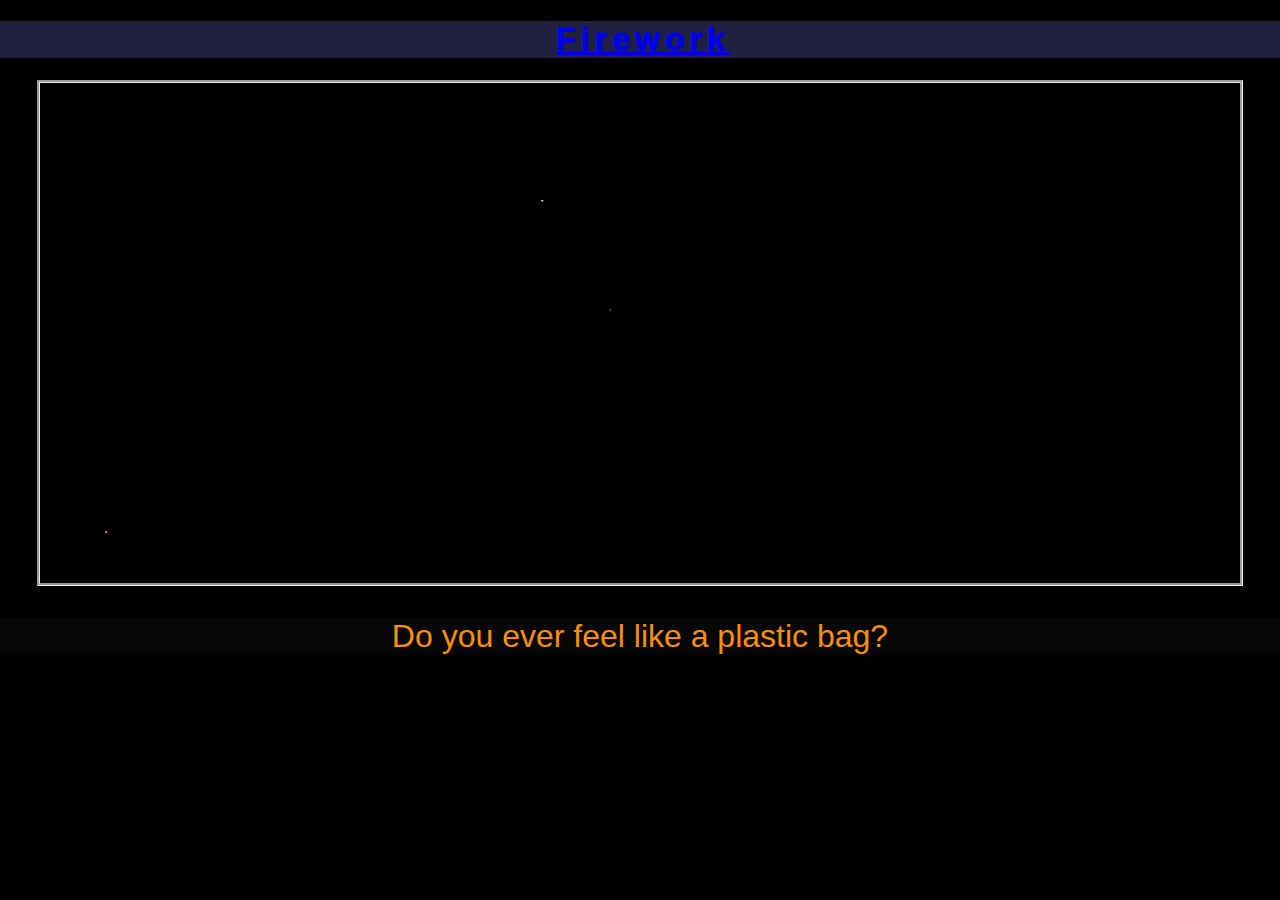
<file: 11r-sketch-gallery-page/_blank-template/index.html>
<!DOCTYPE html>
<html lang="en">

<head>
  <meta charset="utf-8" />
  <meta name="viewport" content="width=device-width, initial-scale=1.0">

  <title>CCLab Project</title>

  <link rel="stylesheet" type="text/css" href="style.css">

  <script src="libraries/p5.min.js"></script>
  <!-- Uncomment the line below if you use audio. -->
  <!-- <script src="libraries/p5.sound.min.js"></script> -->
</head>

<body>

  <h1><a href="https://editor.p5js.org/jd5316/sketches/UA16vNYgv">Firework</a></h1>

  <!-- the following div will contain the p5 canvas. -->
  <div id="canvasContainer"></div>

  <p>Do you ever feel like a plastic bag?</p>

  <!-- the script tag below should always be at the bottom, right before the closing body tag -->
  <script src="sketch.js"></script>
</body>

</html>
</file>
<file: 11r-sketch-gallery-page/_blank-template/style.css>
html ,body {
  margin: 0;
  padding: 0;
  background-color: rgba(0, 0, 0)
}




canvas {
  display: flex;
  border-style: groove ;
  border: width 2px;
}
#canvasContainer{
  position: inherit;
  display: flex;
  justify-content: center;
}
h1{
  display: flex;
  justify-content: center;
  color: red;
  /* font-family: 'Arial'; */
  font-family: Impact, Haettenschweiler, 'Arial Narrow Bold', sans-serif;
  font-weight: 1000;
  background-size: cover;
  /* text-shadow: 0 0 5px #FF0000, 0 0 5px #fc07a2;  */
  /* border: medium solid rgba(245, 238, 238, 0.906); */

  background-color: rgb(32, 32, 65);
  letter-spacing:5px;
  text-indent: 6px;
}

p{
  font-family: Impact,  sans-serif;
  text-overflow: ellipsis;
  color:rgb(250, 144, 6);
  font-weight: 10;
  background-color: rgba(240, 248, 255, 0.025);
  font-size:xx-large;
  display: flex;
  justify-content: center;
 
}
</file>
